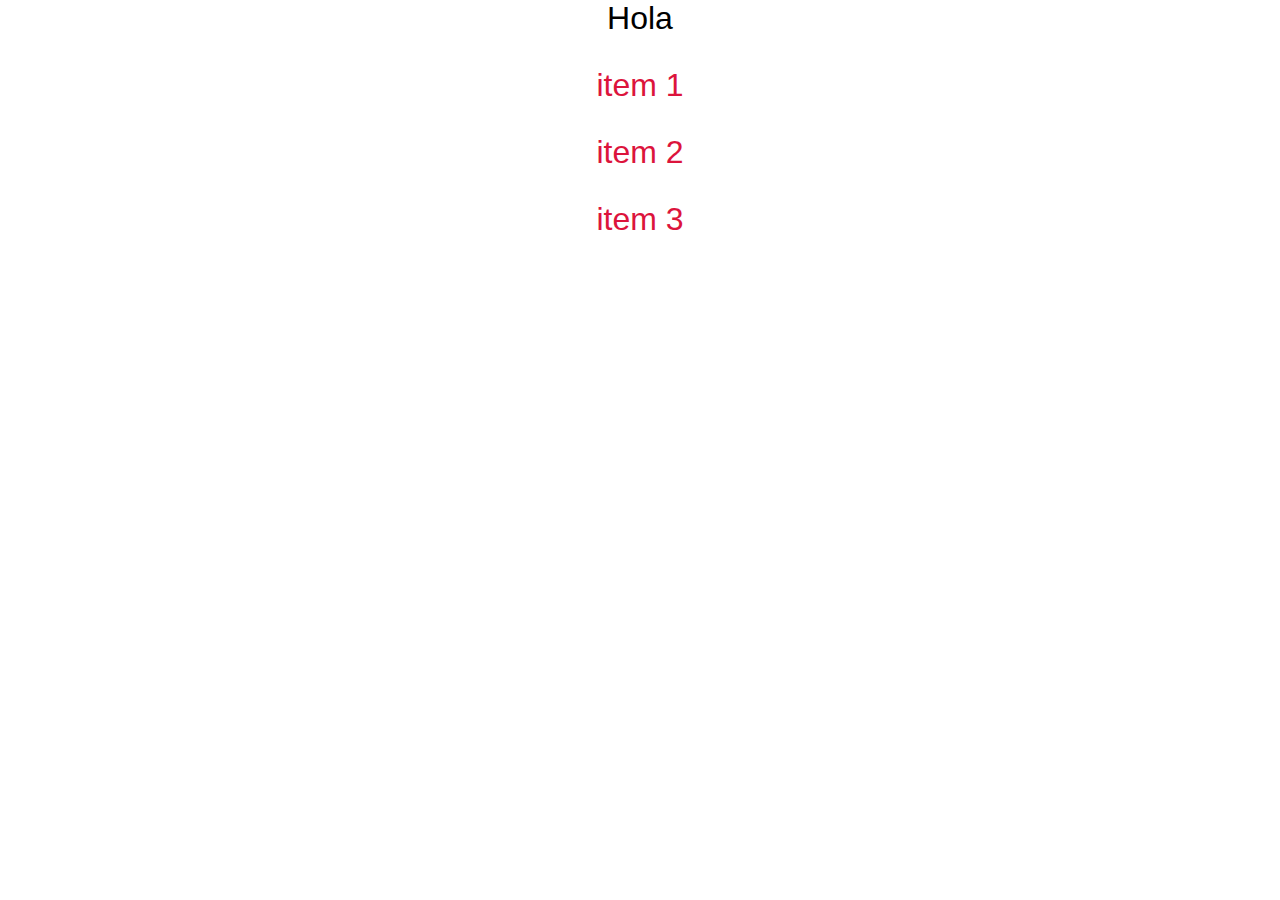
<file: index.html>
<!DOCTYPE html>
<html lang="en">
<head>
  <meta charset="UTF-8">
  <meta name="viewport" content="width=device-width, initial-scale=1.0">
  <title>Document</title>
  <link rel="stylesheet" href="pclases.css">

</head>
<body>
  <!--
  <nav>
    <a class="enlace" href="https://oferta.senasofiaplus.edu.co/sofia-oferta/">Sofia Plus</a>
    <a class="enlace" href="https://www.google.com/?hl=es">Google</a>
    <a class="enlace" href="https://www.facebook.com/login/?next=https%3A%2F%2Fwww.facebook.com%2F%3Flocale%3Des_LA">facebook</a>
  </nav>
-->
   <!--
  <nav>
  <a href="#objetivo" class="event">Disparador</a>
  <a href="#" class="event">retroceso</a>

  <div id="objetivo" class="box"></div>
  </nav>
  -->
  <!--
  <form action="form">
    <h2 class="form_tittle">Contacto</h2>
    <input type="text" placeholder="Nombre..." autofocus>
    <input type="email" placeholder="Email...">
    <input type="checkbox" id="check">
    <label for="check">¿Guardar los datos?</label>

  </form>
   -->
  <h3 class="tittle">Hola</h3>
    <h3>item 1</h3>
    <h3>item 2</h3>
    <h3>item 3</h3>
</body>
</html>
</file>
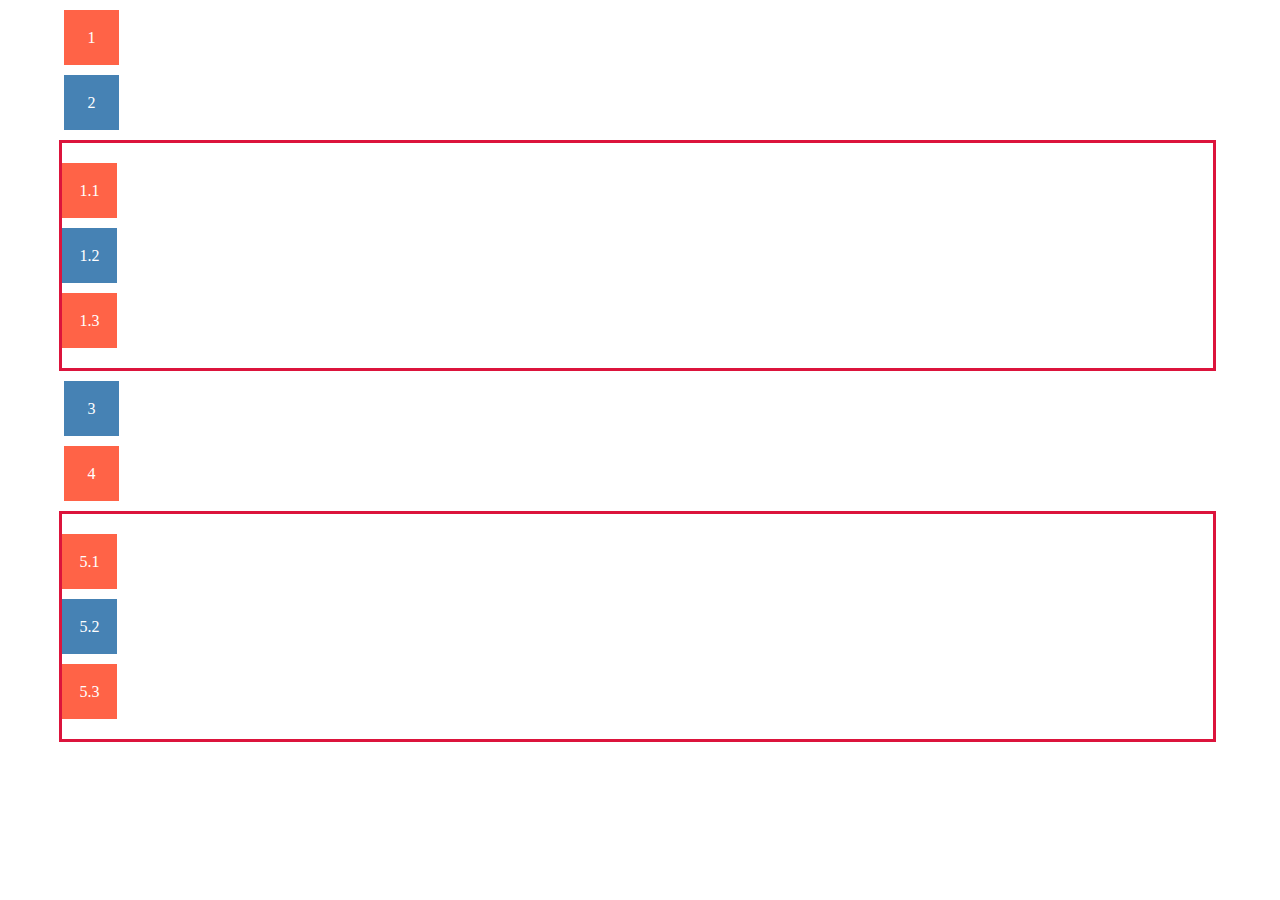
<file: pseudoclases.html>
<!DOCTYPE html>
<html lang="en">
<head>
  <meta charset="UTF-8">
  <meta name="viewport" content="width=device-width, initial-scale=1.0">
  <title>Pseudoclases</title>
</head>
 <link rel="stylesheet" href="pseudoclases.css">
<body>
 <div class="box">1</div>
 <div class="box">2</div>

 <section class="container">
    <div class="box">1.1</div>
    <div class="box">1.2</div>
    <p class="box">1.3</p>
 </section>

 <div class="box">3</div>
 <div class="box">4</div>

 <section class="container">
    <div class="box">5.1</div>
    <div class="box">5.2</div>
    <div class="box">5.3</div>
 </section>
</body>
</html>
</file>
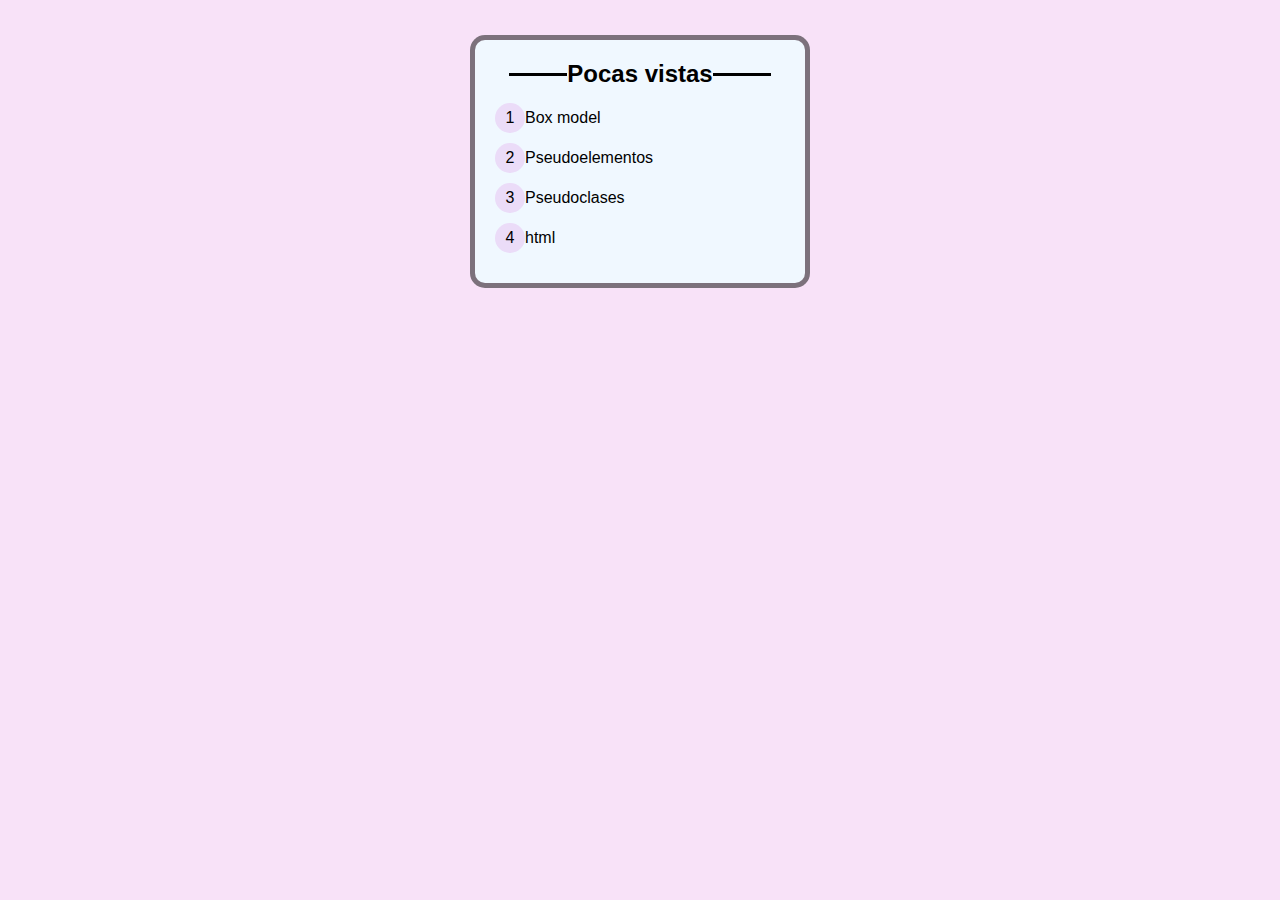
<file: pseudoelemento.html>
<!DOCTYPE html>
<html lang="en">
<head>
  <meta charset="UTF-8">
  <meta name="viewport" content="width=device-width, initial-scale=1.0">
  <title>Document</title>
   <link rel="stylesheet" href="pseudoelemento.css">
</head>
<body>
  <div class="card">
    <h2 class="card_tittle">Pocas vistas</h2>
    <ul>
      <li>Box model</li>
      <li>Pseudoelementos</li>
      <li>Pseudoclases</li>
      <li>html</li>
    </ul>
  </div>
  
</body>
</html>
</file>
<file: pclases.css>
*{ margin: 0;
  padding: 0;
  box-sizing: border-box;}

.enlace{
  display: block;
  background-color: red;
  color: #fff;
  text-decoration: none;
  padding: 20px;
  border-bottom: 3px solid #6988ec;
  text-align: center;
  font-size: 22px;
}
  
.enlace:link{
  background-color: rgb(64, 49, 233);
  color: black;
   border-bottom: 3px solid #000000;

}
.enlace:visited{
background-color: #974b4b;
}
.enlace:hover{
background-color: #000000;
}
.enlace:active{
  background-color:bisque;
}


.event{
  display: inline-block;
  margin-top: 30px;
  margin-left: 20px;
  background-color: #ef1b1b;
  color: #fff;
  text-decoration: none;
  padding: 20px;
}
.event:active{
  background-color:rgb(72, 84, 222);
}
.box{
  width: 200px;
  height: 200px;

  border-radius: 50% ;
  background-color: #974b4b;
  margin: 0 auto;
  transition: 1s;
}
#objetivo:target{
border-radius: 0%;
background-color: aqua;
}

/*Para el formulario*/
form{
  width: 60%;
  margin: 30px auto;
  background-color: #f2f2f2;
  box-shadow: 0 0 5px rgb(0, 0, 0, 0.5);
  padding: 30px;
}
.form_tittle{
  padding: 20px;
  text-align: center;
}

input{
  display: block;
}
input[type="text"],
input[type="email"]{
  width:100% ;
  padding: 12px 5px;
  margin-bottom: 20px ;
  border: none;
  outline: none;
}
input[type="checkbox" ]{
display: inline-block ;
}
input:hover{
  background-color: #6988ec;
}
input[type="checkbox"]:checked + label{
 color: #ef1b1b;
}

/*h3*/

h3{
  font-size: 2rem;
  font-weight: normal;
  font-family: Arial;
  text-align: center;
  margin-bottom: 30px;
}
h3:not(.tittle):not(:hover){
 color: crimson ;
}
</file>
<file: pseudoclases.css>
*{
  margin:0;
  padding: 0;
  box-sizing: border-box;
}
body{
  width: 90%;
  margin: 0 auto;
}
.box{
    display: block;
  background-color: steelblue;
  width: 55px;
  height: 55px;
  margin: 10px 0;
  text-align: center;
  line-height: 55px;
  color: white;
  font-size: over;
}
.container{
  margin-left: -5px;
  padding: 10px 0;
  border:3px solid crimson;
}
/*.box:only-of-type{
  background-color: tomato;
}*/
/*.box:first-of-type{
  background-color: tomato;
}*/
/*.box:last-of-type{
  background-color: tomato;
}*/
.box:nth-child(2n+1){
  background-color: tomato;
}
</file>
<file: pseudoelemento.css>
*, ::after, ::before{
  margin: 0;
  padding: 0;
  box-sizing: border-box;
}

* ::selection{
  background-color: #c2c2;
  
}

body{
  background-color: #c2c2;  font-family:Arial;
}
.card{
  width: 330px;
  margin: 40px auto;
  background-color: aliceblue;
  padding: 20px;
  box-shadow: 0 0  0 5px rgba(0, 0, 0, 0.5);
  border-radius: 10px;

}
.card_tittle{
text-align: center;
padding-bottom: 7px;
padding-bottom: 15px;

}
.card_tittle::before,
.card_tittle::after{
  content:"" ;
  display: inline-block;
  width: 20%;
  height: 3px;
  background-color: black;
  position:relative;
  margin-bottom: 6px;
  
 
}
ul{
  counter-reset: adso;
}
li{
  list-style: none;
  padding: 0;
  margin-bottom: 10px;
}
li::before{
  content: counter(adso);
  counter-increment: adso;
  background-color:#c2c2;
  width: 30px;
  height: 30px;
  display: inline-block;
  color: rgb(0, 0, 0);
  text-align: center;
  line-height: 30px;
  border-radius: 50%;
}
</file>
